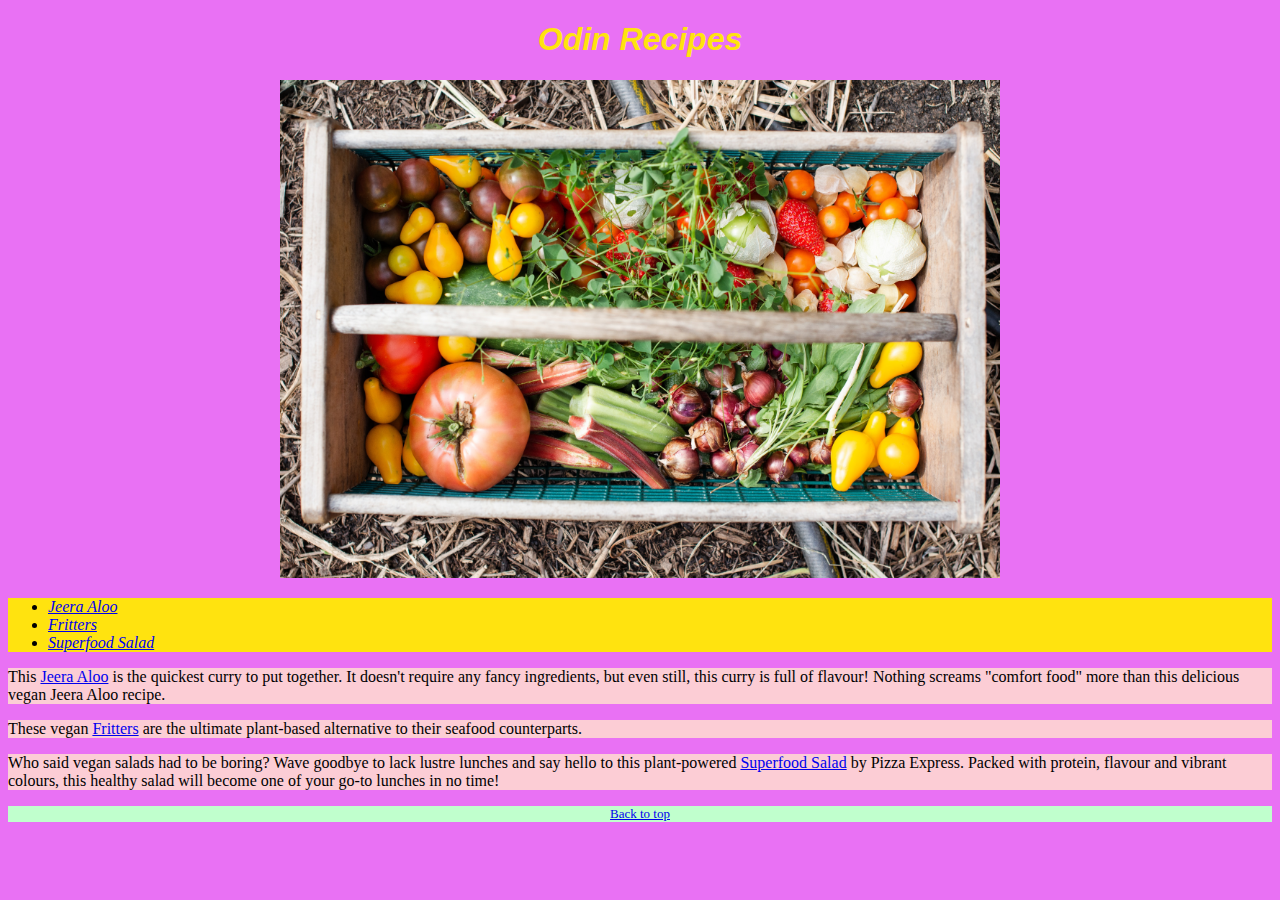
<file: index.html>
<!DOCTYPE html>
<html lang="en">
<head>
    <meta charset="UTF-8">
    <meta http-equiv="X-UA-Compatible" content="IE=edge">
    <meta name="viewport" content="width=<device-width>, initial-scale=1.0">
    <title>Odin Recipes</title>
    <link rel="stylesheet" href="./style.css">
</head>

<body id="page">
    <h1 class="heading">Odin Recipes</h1>
    <center><img src="./img/veg.jpg" alt="Basket full of vegetables"
    width="720" 
    height="498" /></center>
    
    <ul class="list">
        <li><a href="./jeera-aloo.html">Jeera Aloo</a></li>

        <li><a href="./fritters.html">Fritters</a></li>

        <li><a href="./superfood-salad.html">Superfood Salad</a></li>
    </ul>
    <p class="para">
       This <a href="./jeera-aloo.html">Jeera Aloo</a> is the quickest curry to put together. 
        It doesn't require any fancy ingredients, but even still, this curry is full of flavour!
        Nothing screams "comfort food" more than this delicious vegan Jeera Aloo recipe.
    </p>
    <p class="para">
        These vegan <a href="./fritters.html">Fritters</a> are the ultimate 
        plant-based alternative to 
        their seafood counterparts.
    </p>
    <p class="para">
        Who said vegan salads had to be boring? Wave goodbye to lack lustre
        lunches and say hello to this plant-powered <a href="./superfood-salad.html">Superfood Salad</a> by Pizza Express. 
        Packed with protein, flavour and vibrant colours, this healthy salad will become 
        one of your go-to lunches in no time!
    </p>

    <p class="nav">
        <a href="file:///Users/louistompkins/repos/odin-recipes/index.html">Back to top</a>
    </p>
</div>
</body>
</html>
</file>
<file: style.css>
.heading {
    font-family: 'helvetica', Arial, sans-serif;
    color: rgb(255, 227, 15);
    font-style: italic;
    text-align: center;
}

#page {
    background-color: rgb(233, 113, 244);
}

.nav {
    font-weight: regular;
    background: rgb(192, 255, 205);
    text-align: center;
    font-size: small;
}

.list {
    font-style: italic;
    color: rgb(0, 0, 0);
    background-color: rgb(255, 227, 15);
    font-family: 'Times New Roman', Times, serif;
   
}

.para {
    background-color: rgb(252, 205, 213);
    font-family: 'Times New Roman', Times, serif;
    color: rgb(0, 0, 0);
}


.sub {
    font-family: 'helvetica', Arial, sans-serif;
    color: rgb(255, 227, 15);
    font-style: italic;
    text-align: center;
}
</file>
